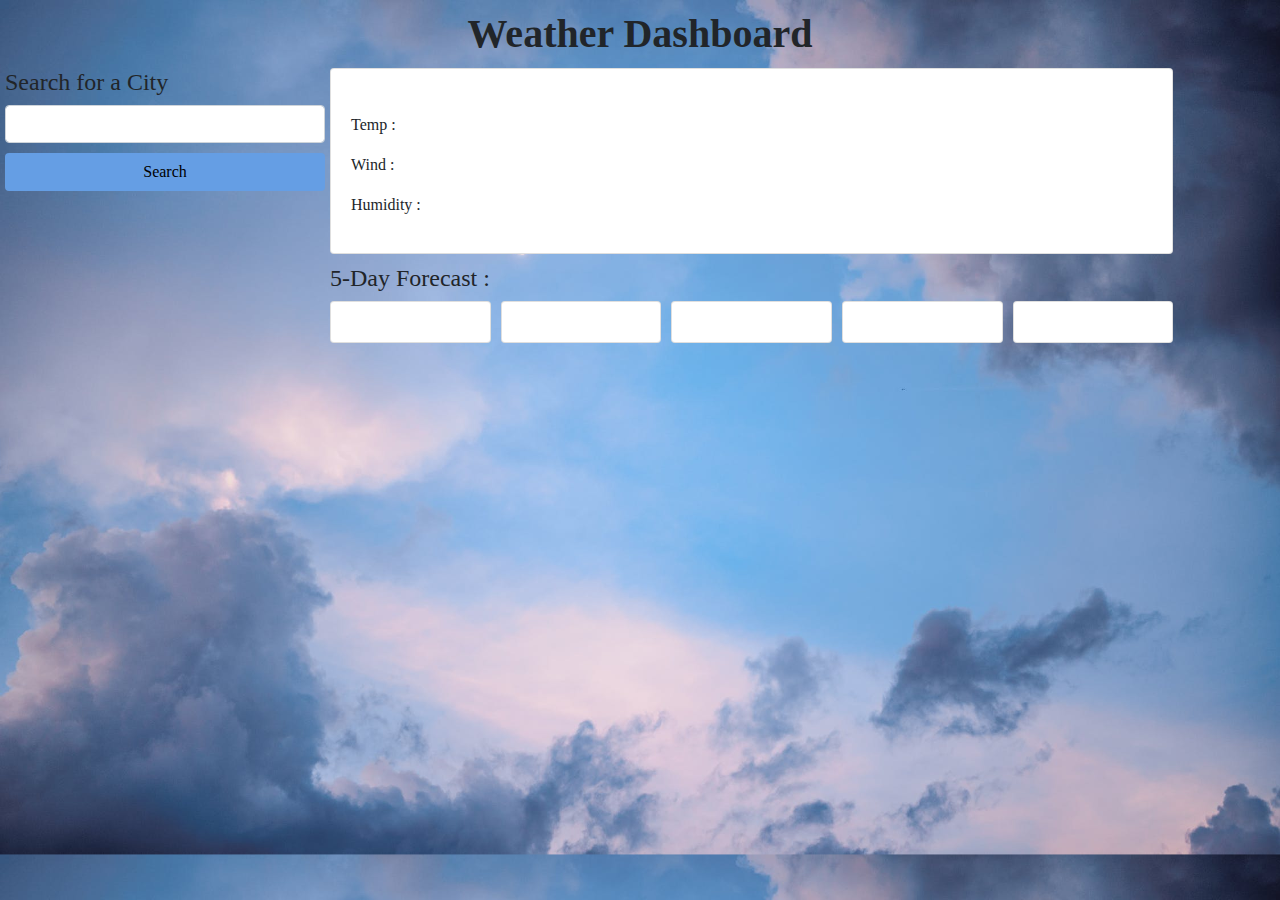
<file: index.html>
<!DOCTYPE html>
<html lang="en">
<head>
    <meta charset="UTF-8">
    <meta http-equiv="X-UA-Compatible" content="IE=edge">
    <meta name="viewport" content="width=device-width, initial-scale=1.0">
    <title>Weather Dashboard</title>
    <!-- Bootstrap CSS CDN  -->
    <link rel="stylesheet" href="https://maxcdn.bootstrapcdn.com/font-awesome/4.5.0/css/font-awesome.min.css" />
    <link rel="stylesheet"
        href="https://cdnjs.cloudflare.com/ajax/libs/twitter-bootstrap/4.0.0/css/bootstrap.min.css" />
    <link rel="stylesheet" href="./Assets/css/style.css">
    <script type="text/JavaScript" src="https://MomentJS.com/downloads/moment.js"></script>
    
</head>
<body>
    <header>
        <h1><strong>Weather Dashboard</strong></h1>
    </header>
    <div class="container-fluid">
        <div class="row">
            <div class="col-sm-3 sidenav">
                <div class="row">
                    <h4>Search for a City</h4>
                    <input type="text" class="form-control" id="inputVal">
                    
                    <button class="btn btn-default" id="searchbtn" type="button">
                        <span class="glyphicon glyphicon-search">Search</span>
                    </button>
                </div>
                <div class="row">
                    <div class="msg"></div>
                </div>
                <div class="row" id="history">
                </div>
            </div>
            <div class="col-sm-8">
                <div class="row">
                    <div class="card card-body">
                        <div id="setImg"><h2 id="city"></h2> <img id="icon"></div>
                        <p id="temp">Temp : </p>
                        <p id="wind">Wind : </p>
                        <p id="humidity">Humidity : </p>
                    </div>
                </div>
                <div class="row">
                    <h4>5-Day Forecast : </h4>
                </div>
                <div class="row">
                    <div class="card card-body" id="day-1">
                        
                    </div>
                    <div class="card card-body" id="day-2">
                        
                    </div>
                    <div class="card card-body" id="day-3">
                        
                    </div>
                    <div class="card card-body" id="day-4">
                        
                    </div>
                    <div class="card card-body" id="day-5">
                        
                    </div>
                </div>
            </div>
        </div>
            
            
        </div>
    </div>
    <script src="https://cdnjs.cloudflare.com/ajax/libs/jquery/3.2.1/jquery.min.js"></script>
    <script type="text/JavaScript" src="./Assets/script/script.js"></script>
</body>
</html>
</file>
<file: Assets/css/style.css>
body{
    background-image:url('../img/pexels-photo-8561764.jpeg');
    background-size: cover;
    font-family: Georgia, serif;
}

header h1{
    text-align: center;
    font-weight: bold;
    margin: 10px 2px 10px 2px;
    
}

.sidenav{
    margin: 0px 5px 0px 5px;
}

.btn{
    width : 100%;  
}

.citybtn{
    margin-bottom: 5px;
}

.card{
    margin-right: 10px;
    margin-bottom: 10px;
}

#searchbtn{
    margin-top: 10px;
    margin-bottom: 10px;
    background-color:rgb(101, 158, 228);
    
}

#icon{
    width: 75px;
    height: 75px;
    box-shadow: none;
    
}
#icon {
    display: none;
}
/*https://stackoverflow.com/questions/10441362/how-can-i-remove-the-border-around-an-image-without-a-source*/
#icon[src] {
    display: inline-block;
  }

 #setImg h2{
    display: inline-block;
 }

 #city{
    position: relative;
    top: 5px;
 }
</file>
